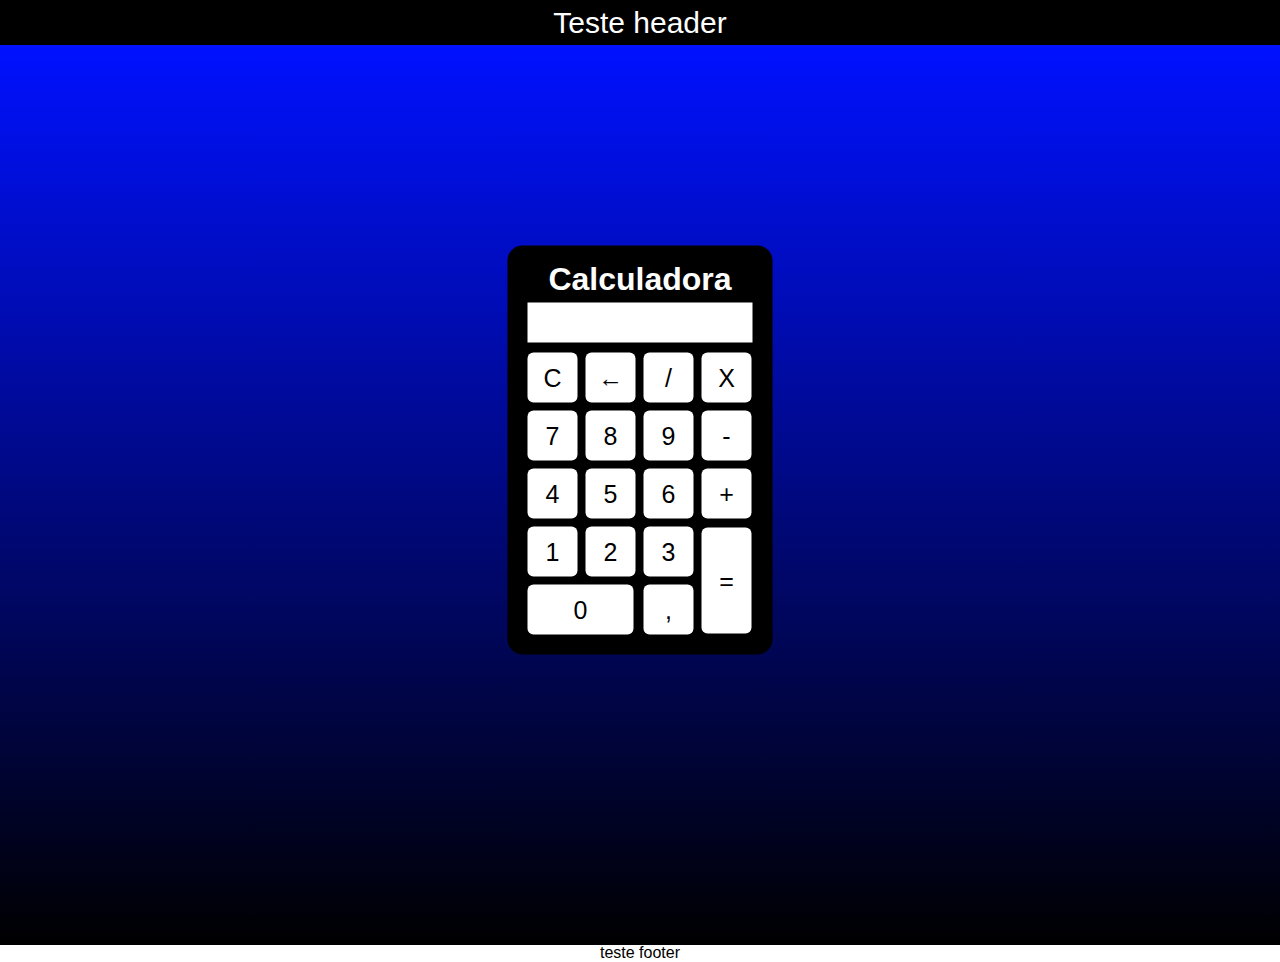
<file: index.html>
<!DOCTYPE html>
<html lang="en">
<head>
    <meta charset="UTF-8">
    <meta http-equiv="X-UA-Compatible" content="IE=edge">
    <meta name="viewport" content="width=device-width, initial-scale=1.0">
    <title>Calculadora</title>
    <script src="calculadora.js" defer></script>
    <link rel="stylesheet" type="text/css" href="calculadora.css"/> 
</head>
<body>
    <header id="header">Teste header</header>
    <div class="calculadoraFundo">
        
        <div class="calculadoraPrincipal">
            <h1>Calculadora</h1>

            <p id="telaCalculadora" ></p>
            <table>
                <tr>
                    <td> <button onclick="limparTudo()"class="botao">C</button></td>
                    <td> <button onclick="remover()"class="botao">←</button></td>
                    <td> <button onclick="inserir('/')"class="botao">/</button></td>
                    <td> <button onclick="inserir('*')"class="botao">X</button></td>
                </tr>
                <tr>
                    <td> <button onclick="inserir('7')" class="botao">7</button></td>
                    <td> <button onclick="inserir('8')"class="botao">8</button></td>
                    <td> <button onclick="inserir('9')"class="botao">9</button></td>
                    <td> <button onclick="inserir('-')"class="botao">-</button></td>
                </tr>
                <tr>
                    <td> <button onclick="inserir('4')"class="botao">4</button></td>
                    <td> <button onclick="inserir('5')"class="botao">5</button></td>
                    <td> <button onclick="inserir('6')"class="botao">6</button></td>
                    <td> <button onclick="inserir('+')"class="botao">+</button></td>
                </tr>
                <tr>
                   
                    <td> <button onclick="inserir('1')"class="botao">1</button></td>
                    <td> <button onclick="inserir('2')"class="botao">2</button></td>
                    <td> <button onclick="inserir('3')"class="botao">3</button></td>
                    <td rowspan="2"><button onclick="calcular()"class="botao" style="height: 106px;">=</button></td>
                </tr>
                <tr>
                    <td colspan="2"> <button onclick="inserir('0')"class="botao" style="width: 106px;">0</button></td>
                    <td> <button onclick="inserir('.')"class="botao">,</button></td>
                    
                </tr>
                

            </table>
        </div>
    </div>
    <footer id="footer">teste footer</footer>
</body>
</html>
</file>
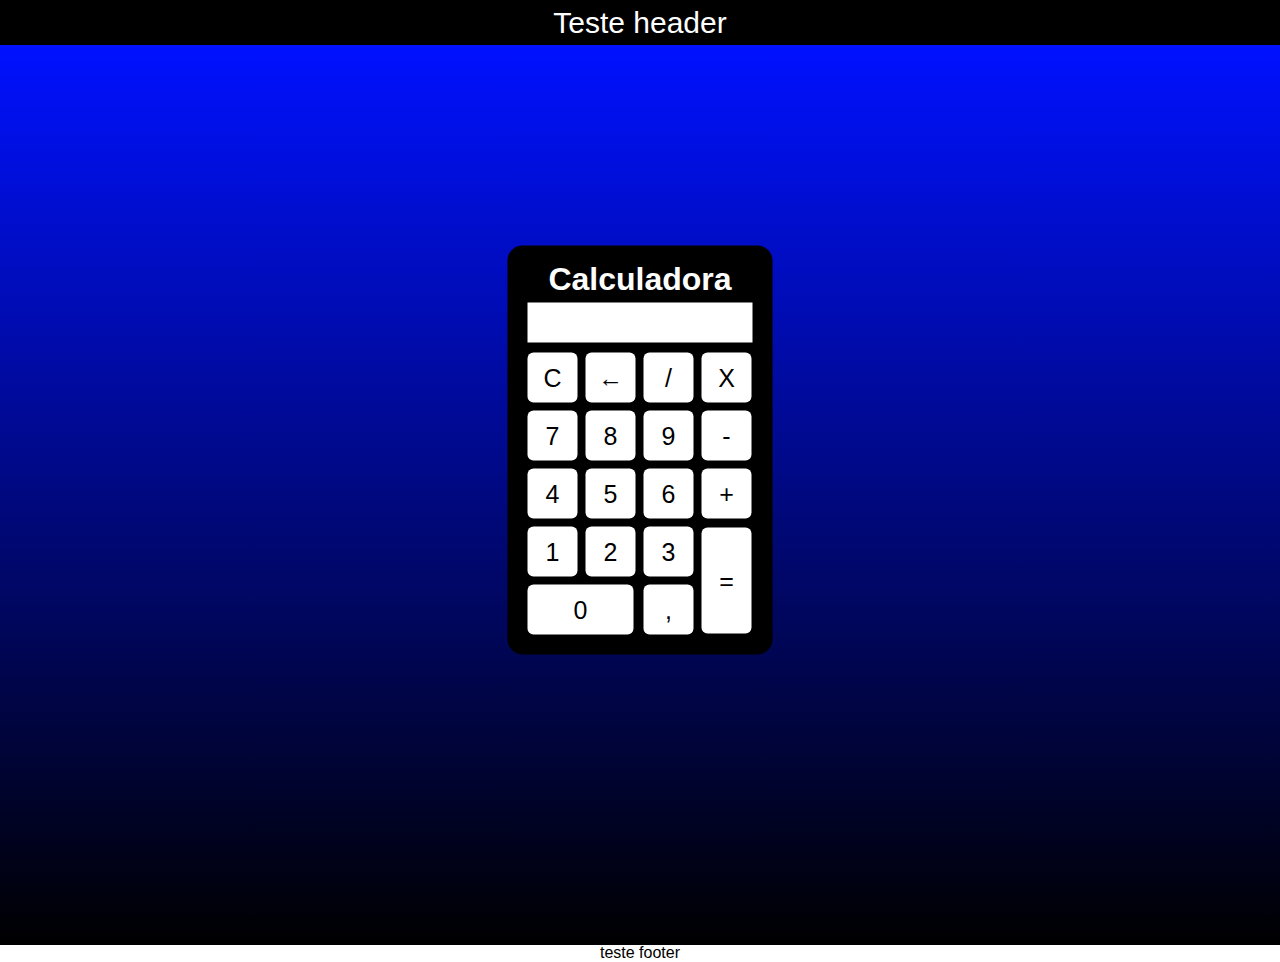
<file: calculadora.html>
<!DOCTYPE html>
<html lang="en">
<head>
    <meta charset="UTF-8">
    <meta http-equiv="X-UA-Compatible" content="IE=edge">
    <meta name="viewport" content="width=device-width, initial-scale=1.0">
    <title>Calculadora</title>
    <script src="calculadora.js" defer></script>
    <link rel="stylesheet" type="text/css" href="calculadora.css"/> 
</head>
<body>
    <header id="header">Teste header</header>
    <div class="calculadoraFundo">
        
        <div class="calculadoraPrincipal">
            <h1>Calculadora</h1>

            <p id="telaCalculadora" ></p>
            <table>
                <tr>
                    <td> <button onclick="limparTudo()"class="botao">C</button></td>
                    <td> <button onclick="remover()"class="botao">←</button></td>
                    <td> <button onclick="inserir('/')"class="botao">/</button></td>
                    <td> <button onclick="inserir('*')"class="botao">X</button></td>
                </tr>
                <tr>
                    <td> <button onclick="inserir('7')" class="botao">7</button></td>
                    <td> <button onclick="inserir('8')"class="botao">8</button></td>
                    <td> <button onclick="inserir('9')"class="botao">9</button></td>
                    <td> <button onclick="inserir('-')"class="botao">-</button></td>
                </tr>
                <tr>
                    <td> <button onclick="inserir('4')"class="botao">4</button></td>
                    <td> <button onclick="inserir('5')"class="botao">5</button></td>
                    <td> <button onclick="inserir('6')"class="botao">6</button></td>
                    <td> <button onclick="inserir('+')"class="botao">+</button></td>
                </tr>
                <tr>
                   
                    <td> <button onclick="inserir('1')"class="botao">1</button></td>
                    <td> <button onclick="inserir('2')"class="botao">2</button></td>
                    <td> <button onclick="inserir('3')"class="botao">3</button></td>
                    <td rowspan="2"><button onclick="calcular()"class="botao" style="height: 106px;">=</button></td>
                </tr>
                <tr>
                    <td colspan="2"> <button onclick="inserir('0')"class="botao" style="width: 106px;">0</button></td>
                    <td> <button onclick="inserir('.')"class="botao">,</button></td>
                    
                </tr>
                

            </table>
        </div>
    </div>
    <footer id="footer">teste footer</footer>
</body>
</html>
</file>
<file: calculadora.css>
*{
    margin: 0;
    padding: 0;
}

.calculadoraFundo{
    background-image: linear-gradient(to top,rgb(0, 0, 0),rgb(0, 17, 255));
    height: 100vh;
    color: white;   
    font-family: sans-serif; 
}
.calculadoraPrincipal{
    position: absolute;
    background-color: black;
    top: 50%;
    left: 50%;
    transform: translate(-50%,-50%);
    border-radius: 15px;
    padding: 15px;
}
.botao{
    background-color: white;
    width: 50px;
    height: 50px;
    border-radius: 6px;
    font-size: 25px;
    cursor: pointer;
    border: none;
    margin: 3px;
}
.botao:hover{
    background-color: bisque;
}
#telaCalculadora{
    width: 225px;
    height: 40px;
    background-color: white;
    margin: 5px;
    font-size: 30px;
    color: black;
    text-align: right;
    
}
h1{
    text-align: center;
}
#header{
    width: 100%;
    justify-content: center;
    height: 45px;
    background-color: black;
    color: white;
    align-items: center;
    display: flex;
    font-family: sans-serif;
    font-size: 30px;
}
#footer{
    width: 100%;
    justify-content: center;
    height: 15px;
    background-color: white;
    color: black;
    align-items: center;
    display: flex;
    font-family: sans-serif;
    font-size: 25x;
}
</file>
